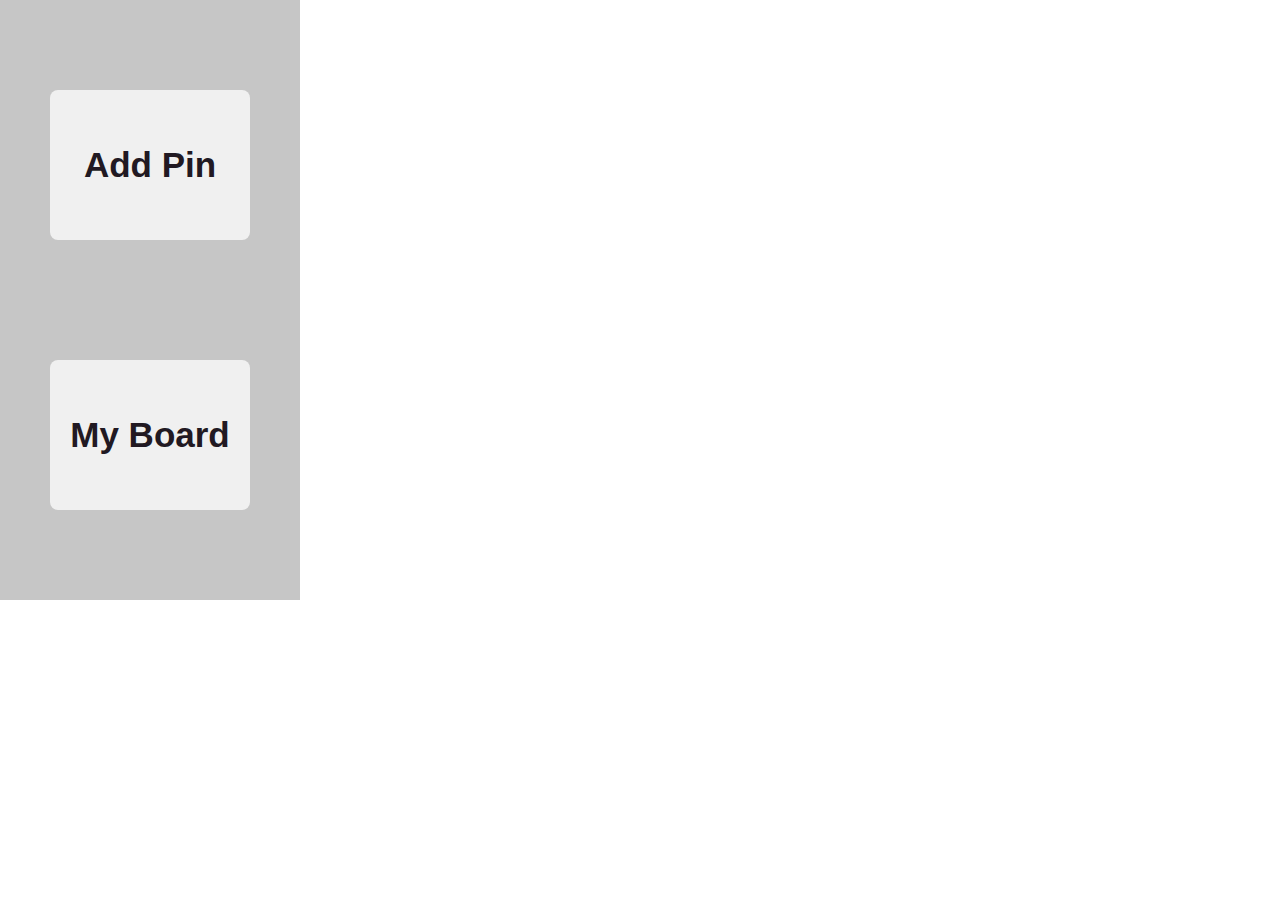
<file: Pinterest_Chrome_Extension/popup.html>
<!DOCTYPE html>
<html lang="en">

<head>
    <meta charset="UTF-8">
    <meta name="viewport" content="width=device-width, initial-scale=1.0">
    <title>Document</title>
    <link rel="stylesheet" href="./styles/popup_styles.css">
</head>

<body>
    <div class="container">
        <button id="add_pin">Add Pin</button>
        <button id="my_board">My Board</button>
    </div>

    <script src="./scripts/popup_script.js"></script>
</body>

</html>
</file>
<file: Pinterest_Chrome_Extension/styles/popup_styles.css>
* {
    font-family: -apple-system, BlinkMacSystemFont, "Segoe UI", Roboto, Oxygen-Sans, Ubuntu, Cantarell, "Fira Sans", "Droid Sans",
        "Helvetica Neue",
        Helvetica, "ヒラギノ角ゴ Pro W3", "Hiragino Kaku Gothic Pro", メイリオ, Meiryo, "ＭＳ Ｐゴシック", Arial, sans-serif, "Apple Color Emoji",
        "Segoe UI Emoji", "Segoe UI Symbol";
}

body {
    margin: 0;
    padding: 0;
    width: 300px;
    height: 600px;

}

.container {
    width: 100%;
    height: 100%;
    position: relative;

    background-color: #C6C6C6;
    overflow: hidden;

}

button {
    width: 200px;
    height: 150px;

    border: none;
    border-radius: 8px;

    font-size: 35px;
    font-weight: 700;

    outline: none;
    cursor: pointer;
    transition-duration: 0.3s;

    color: #211922;
    background-color: #F0F0F0;
}

button:hover {
    background-color: #E60023;
    transform: scale(1.3);
    color: white;
}

#add_pin {
    position: absolute;
    top: 20%;
    left: 50%;
    transform: translate(-50%, -20%);
}

#my_board {
    position: absolute;
    bottom: 20%;
    left: 50%;
    transform: translate(-50%, 20%);
}

#add_pin:hover {
    width: 150px;
    height: 280px;

    font-size: 30px;
}

#my_board:hover {
    width: 250px;
    height: 250px;

    font-size: 30px;
}
</file>
